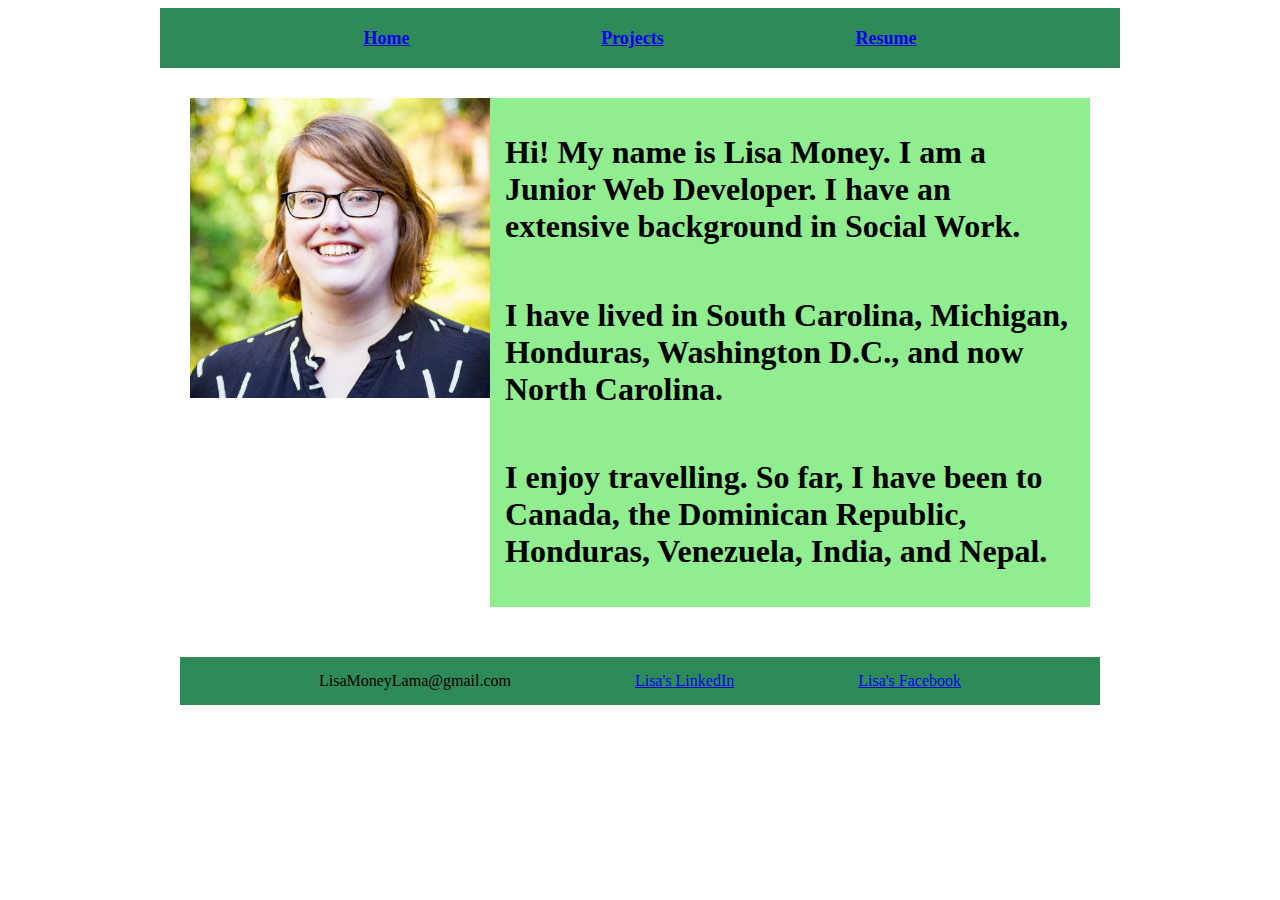
<file: index.html>
<!DOCTYPE html>
<html lang="en">
<head>
    <meta charset="UTF-8">
    <meta name="viewport" content="width=device-width, initial-scale=1.0">
    <meta http-equiv="X-UA-Compatible" content="ie=edge">
    <title>Document</title>
    <link rel="stylesheet" href="style.css" type="text/css">
</head>
<body>
    <section class="whole-document">
        <header class="links">
            <a href="index.html">Home</a>
            <a href="projects.html">Projects</a>
            <a href="resume.html">Resume</a>
        </header class="links">
        <section class="info">
            <article class="image">
               <img src="lisa_money.jpg" alt="Close up of a White woman smiling, wearing glasses." height=300px; width=300px;>
            </article class="image">
            <article class="text">
                <h1>Hi!  My name is Lisa Money.  I am a Junior Web Developer. I have an extensive background in Social Work.  
                <h1>I have lived in South Carolina, Michigan, Honduras, Washington D.C., and now North Carolina.</h1>
                <h1>I enjoy travelling.  So far, I have been to Canada, the Dominican Republic, Honduras, Venezuela, India, and Nepal.</h1>
            </article class="text">
        </section class="info">
        <section class="footer">
            <div>LisaMoneyLama@gmail.com</div><a href=https://www.linkedin.com/in/lisamoneylama/ target="_blank">Lisa's LinkedIn</a><a href=https://www.facebook.com/LisaMoneyLama target="_blank">Lisa's Facebook</a>
        </section>
    </section class="whole-document">
</body>
</html>
</file>
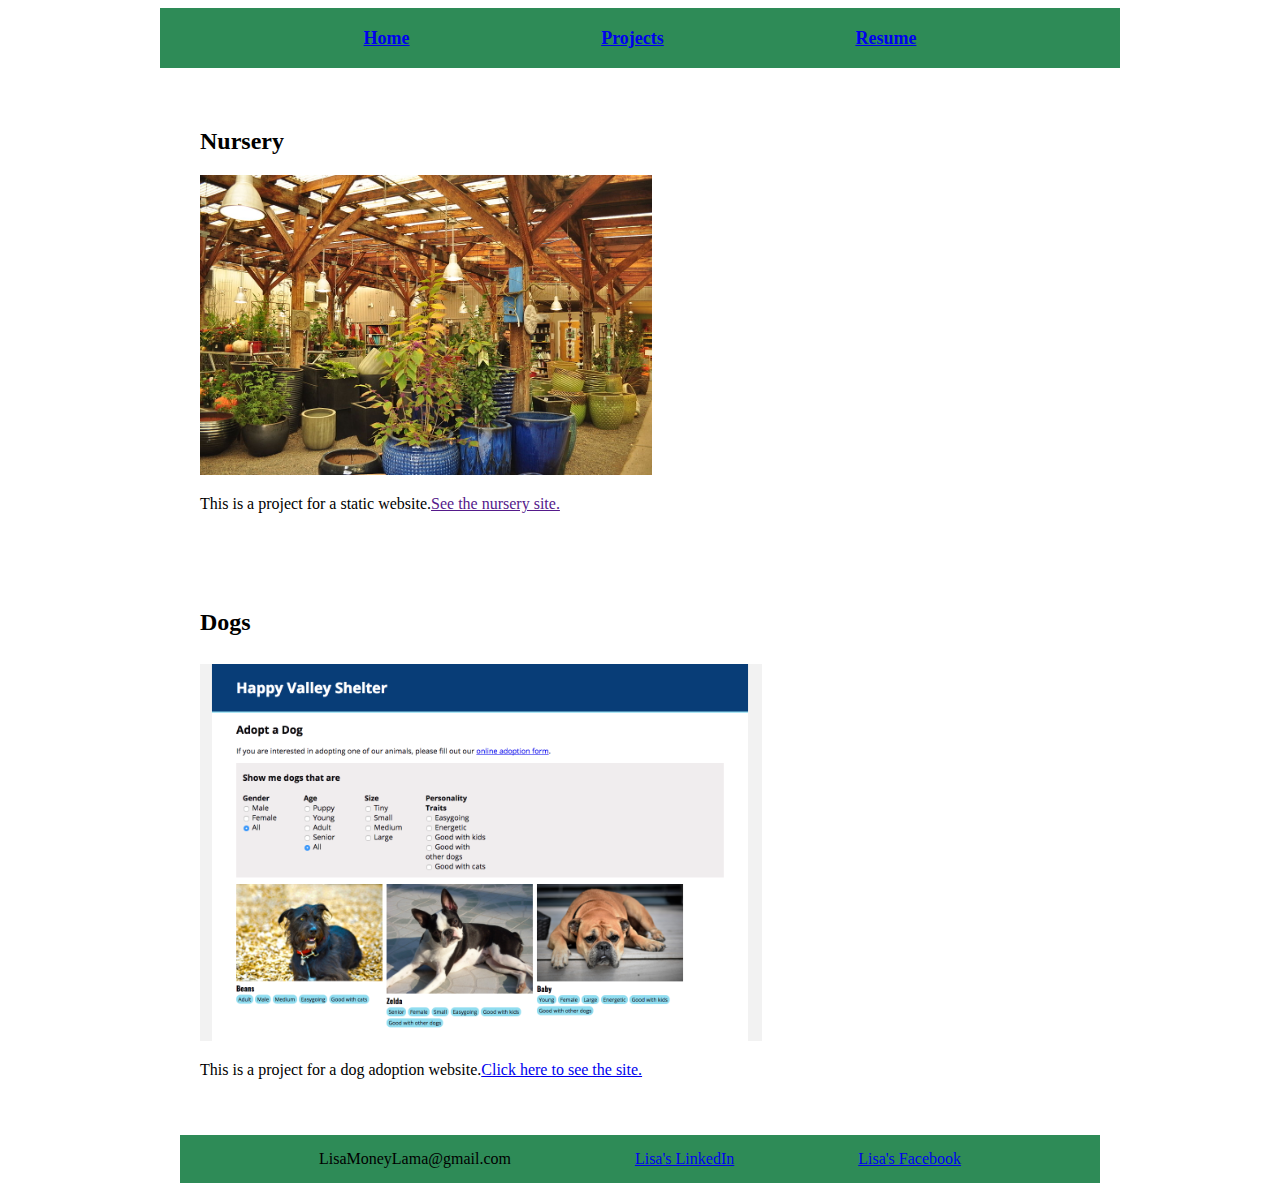
<file: projects.html>
<!DOCTYPE html>
<html lang="en">
<head>
    <meta charset="UTF-8">
    <meta name="viewport" content="width=device-width, initial-scale=1.0">
    <meta http-equiv="X-UA-Compatible" content="ie=edge">
    <title>Document</title>
    <link rel="stylesheet" href="style.css" type="text/css">
</head>
<body>
    <section class=whole-document>
        <header class=links>
            <a href="index.html">Home</a>
            <a href="projects.html">Projects</a>
            <a href="resume.html">Resume</a>
        </header class=links>
        <section class=project1>
            <h2>Nursery</h1>
            <img src="nursery.jpg" height=300px; alt="Interior of a store with large leafy potted plants, and a man in the background.">
            <p>This is a project for a static website.<a href="">See the nursery site.</a></p>
        </section class=project1>
        <section class=project2>
            <h2>Dogs</h2>
                <img src="dogs.png" alt="Screen shot of a website for dog adoption, showing pictures of multiple dogs.">
            <p>This is a project for a dog adoption website.<a href="file:///Users/dawadong/momentum_class/w1d3-dog-adoption-site-LisaMoney/index.html">Click here to see the site.</a></p>
        </section>
        <section class=footer>
            <div>LisaMoneyLama@gmail.com</div><a href=https://www.linkedin.com/in/lisamoneylama/ target="_blank">Lisa's LinkedIn</a><a href=https://www.facebook.com/LisaMoneyLama target="_blank">Lisa's Facebook</a>
        </section>
    </section class=whole-document>
</body>
</html>
</file>
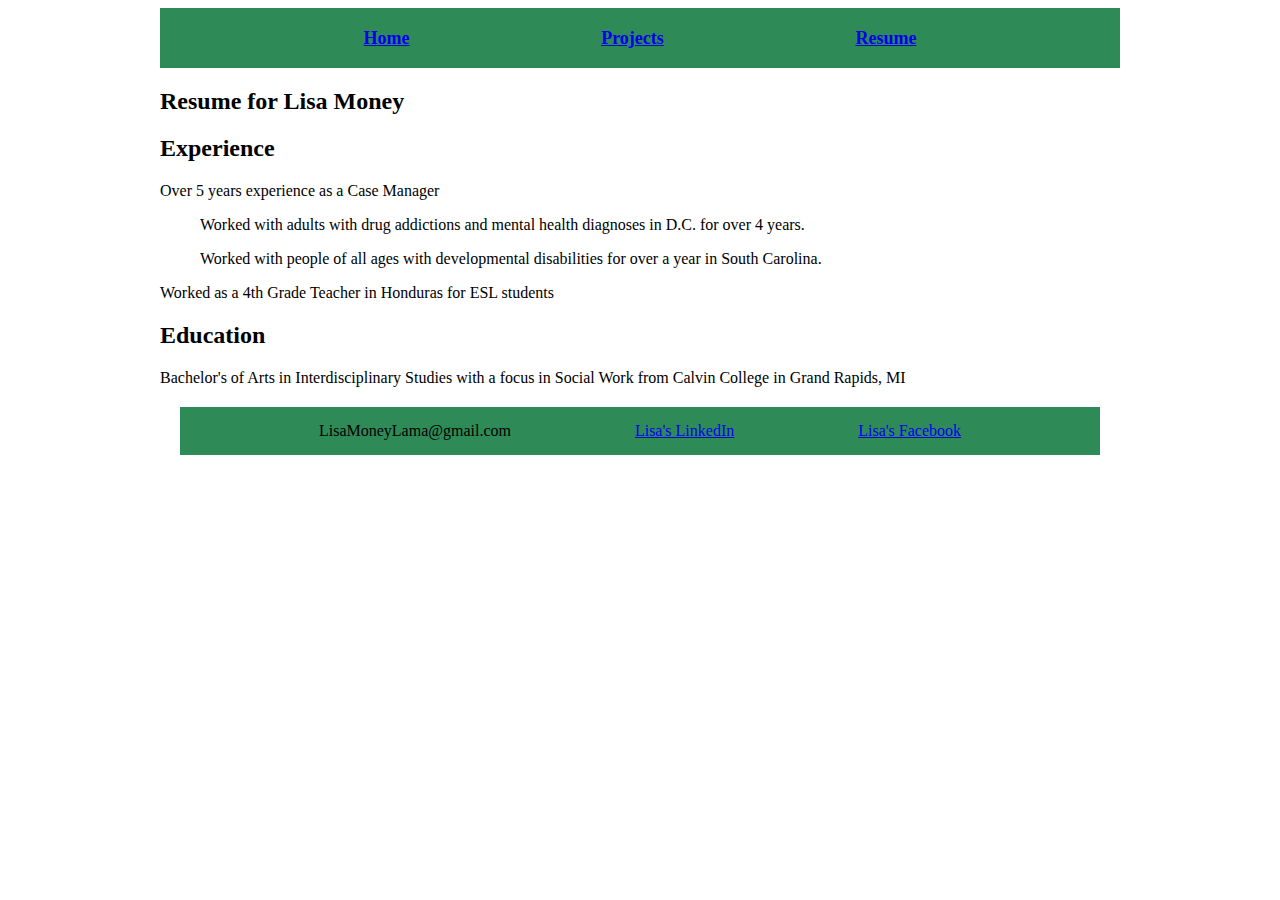
<file: resume.html>
<!DOCTYPE html>
<html lang="en">
<head>
    <meta charset="UTF-8">
    <meta name="viewport" content="width=device-width, initial-scale=1.0">
    <meta http-equiv="X-UA-Compatible" content="ie=edge">
    <title>Document</title>
    <link rel="stylesheet" href="style.css" type="text/css">
</head>
<body>
    <section class="whole-document">
        <header class="links">
            <a href="index.html">Home</a>
            <a href="projects.html">Projects</a>
            <a href="resume.html">Resume</a>
        </header class="links">
        <section class="body">
        <h2>Resume for Lisa Money</h2>
        <h2>Experience</h2>
            <div>Over 5 years experience as a Case Manager</div>
                <ul>Worked with adults with drug addictions and mental health diagnoses in D.C. for over 4 years.</ul>
                <ul>Worked with people of all ages with developmental disabilities for over a year in South Carolina.</ul>
            <div>Worked as a 4th Grade Teacher in Honduras for ESL students</div>
        <h2>Education</h2>
            <div>Bachelor's of Arts in Interdisciplinary Studies with a focus in Social Work from Calvin College in Grand Rapids, MI</div>
        </section class="body">
        <section class="footer">
            <div>LisaMoneyLama@gmail.com</div><a href=https://www.linkedin.com/in/lisamoneylama/ target="_blank">Lisa's LinkedIn</a><a href=https://www.facebook.com/LisaMoneyLama target="_blank">Lisa's Facebook</a>
        </section>
    </section class="whole-document">
</body>
</html>
</file>
<file: style.css>
/* Home/Index */ 

.whole-document {
    max-width: 60rem;
    width: 90%;
    padding: 0;
    margin: 0 auto;
    box-sizing: border-box;
}

.links {
    display: flex;
    justify-content: space-evenly;
    background-color: seagreen;
    padding: 12px;
    line-height: 2;
    font-weight: 600;
    font-size: 18px;
}

.info {
    display: flex;
    justify-content: space-evenly;
    padding: 30px;
}

.text {
    background-color: lightgreen;
    text-align: left;
}

.text h1 {
    padding: 15px;
}

.footer {
    background-color: seagreen;
    display: flex;
    justify-content: space-evenly;
    padding: 15px;
    margin: 20px;
}

/* Projects */

.project1 {
    padding: 20px;
    margin: 20px;
}

.project2 {
    padding: 20px;
    margin: 20px;
}

/* Resume */
</file>
